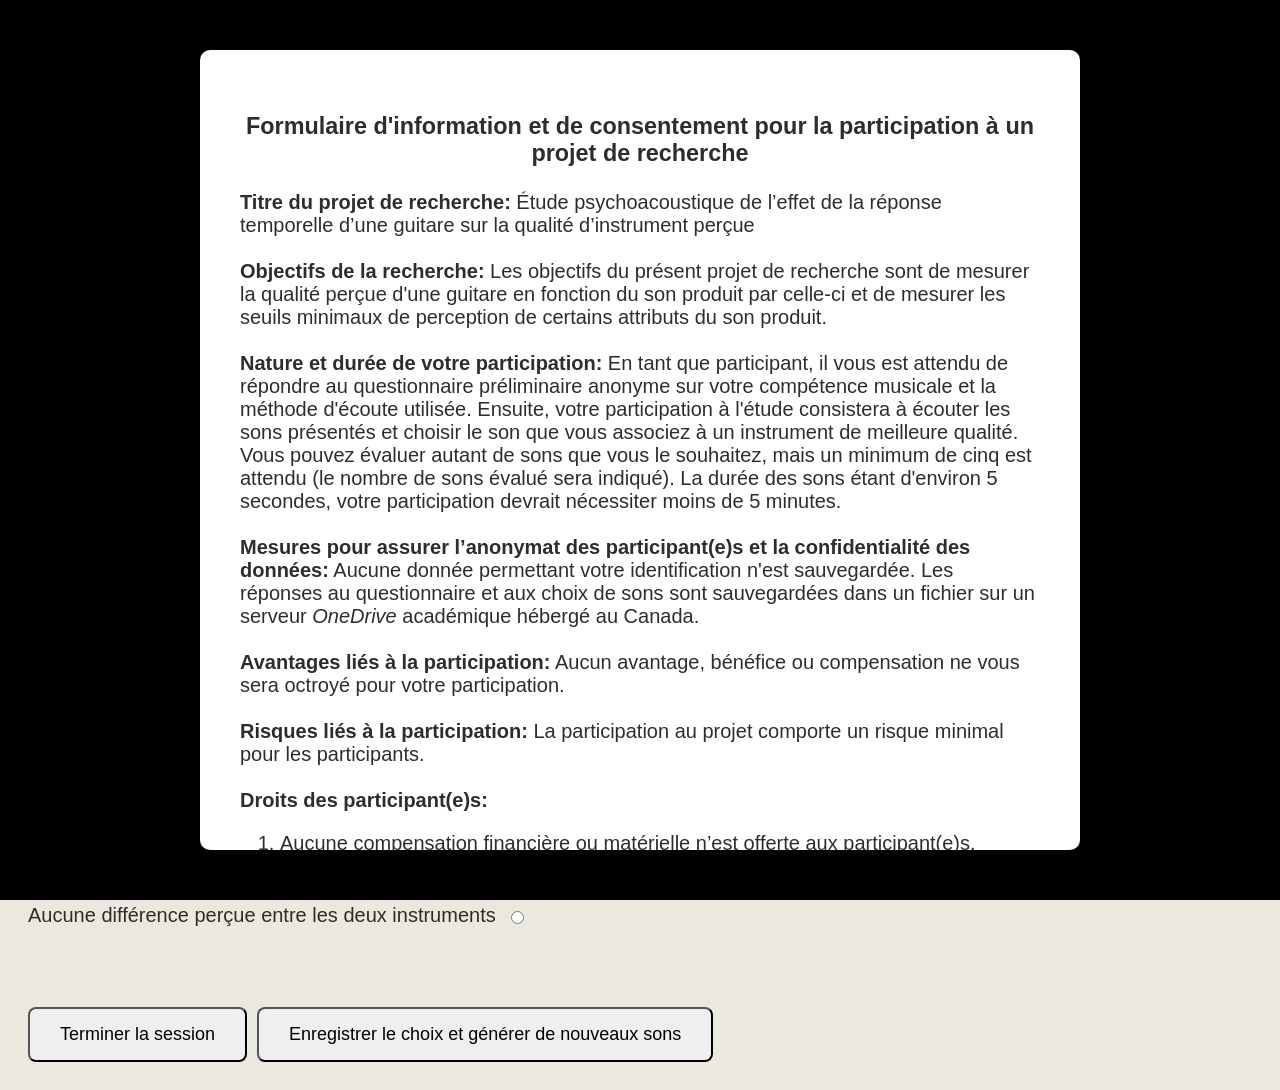
<file: guitpsyexp/index.html>
<!DOCTYPE html>
<!DOCTYPE html>
<html lang="en">
<head>
    <meta charset="UTF-8">
    <meta name="viewport" content="width=device-width, initial-scale=1.0">
    <title>Étude Psychoacoustique</title>
    <style>
        :root {
            --backgroud-color: #ebe8df;
            --text-color: #2e2d2b;
            --minor-point-color: #586c36;
        }
        body {
            font: 20px Arial;
            color: var(--text-color);
            background-color: var(--backgroud-color);
        }
        /* Modal backdrop */
        #overlay {
          position: fixed;
          top: 0;
          left: 0;
          width: 100%;
          height: 100%;
          background: rgba(0,0,0,1.0); /* semi-transparent black */
          display: flex;
          justify-content: center;
          align-items: center;
          z-index: 9999;
        }
        /* Modal content */
        #modal {
          background: white;
          padding: 2em;
          border-radius: 10px;
          text-align: center;
          max-width: 800px;
          max-height: 80vh;      /* modal never exceeds viewport height */
          overflow-y: auto;      /* scroll vertically if content is too tall */
        }
        /* button to close the consent form */
        #close-button {
          margin-top: 1em;
          padding: 0.5em 1em;
          cursor: pointer;
        }
        #exit-button {
          margin-top: 1em;
          padding: 0.5em 1em;
          cursor: pointer;
        }

        #header {
          display: flex;
          justify-content: flex-start;
          margin-left: auto;
          margin-right: auto;
          text-align: center;
          border: none;
          border-bottom: 2px solid var(--text-color);
        }

        div {}
        /* divs to organise elements in the main page */
        .stack{
            display: flex;
            flex-direction: column;
            gap: 1em; /* space between rows */
            padding: 10px;
        }
        .row{
            display: flex;
            align-items: center;
            justify-content: flex-start;
            gap: 10px;
            padding: 10px;
        }
        .row2{
            /* gap: 10px; */
            padding: 5px;
            align-items: left;
            /* border: 1px solid black; */
        }
        .container {
            display: flex;
            justify-content: space-evenly; /* even spacing */
            gap: 1em; /* optional spacing between columns */
            padding: 20px;
            border: 1px solid black;
        }
        .column {
            flex: 1; /* each column takes equal space */
            /* display: flex; */
            /* flex-direction: column; */
            border: 1px solid black;
            align-items: left; /* center content horizontally */
            justify-content: left; /* center content vertically if height increases */
            text-align: left;
            padding: 10px;
        }

        audio {
        }
        h1 {
            margin: 0;
            padding: 30px;
            /* border: 1px solid black; */
            align-self: flex-start;
            font-weight: normal;
        }
        button {
        /* background-color: #4CAF50;  green background */
        /* color: white;              /* white text */
        padding: 15px 30px;        /* bigger button size */
        font-size: 18px;           /* larger text */
        /* border: none;              /* remove default border */
        border-radius: 8px;        /* rounded corners */
        cursor: pointer;           /* hand cursor on hover */
        transition: background 0.3s ease; /* smooth hover effect */
        }
        .right-list {
        margin-left: auto;
        width: fit-content; /* or a fixed width */
        text-align: left;
        }
    </style>

</head>
<body>
    <div id="overlay">
      <div id="modal">
          <h3> 
              Formulaire d'information et de consentement pour la participation à un projet de recherche 
          </h3>
            <p style="text-align: left;">
            <b> Titre du projet de recherche:</b> Étude psychoacoustique de
            l’effet de la réponse temporelle d’une guitare sur la qualité
            d’instrument perçue 
            <br>
            <br>
            <b> Objectifs de la recherche: </b>
            Les objectifs du présent projet de recherche
            sont de mesurer la qualité
            perçue d'une guitare en fonction du son produit par celle-ci et de
            mesurer les seuils minimaux de perception de certains attributs du son
            produit. 
            <br>
            <br>
            <b> Nature et durée de votre participation:</b>
            En tant que participant, il vous est attendu de répondre au
            questionnaire préliminaire anonyme sur votre compétence musicale et la
            méthode d'écoute utilisée. Ensuite, votre participation à l'étude
            consistera à écouter les sons présentés et choisir le son que vous
            associez à un instrument de meilleure qualité. Vous pouvez évaluer
            autant de sons que vous le souhaitez, mais un minimum de cinq est
            attendu (le nombre de sons évalué sera indiqué). La durée des sons
            étant d'environ 5 secondes, votre participation devrait nécessiter
            moins de 5 minutes.  
            <br>
            <br>
            <b> Mesures pour assurer l’anonymat des participant(e)s et la confidentialité des données:</b>
            Aucune donnée permettant votre identification n'est sauvegardée. Les
            réponses au questionnaire et aux choix de sons sont sauvegardées
            dans un fichier sur un serveur <i>OneDrive</i> académique hébergé
            au Canada. 
            <br>
            <br>
            <b> Avantages liés à la participation:</b> Aucun avantage, bénéfice
            ou compensation ne vous sera octroyé pour votre participation.
            <br>
            <br>
            <b> Risques liés à la participation:</b> La participation au projet
            comporte un risque minimal pour les participants.
            <br>
            <br>
            <b> Droits des participant(e)s:</b>
            </p>
            <ol class="right-list">
            <li>Aucune compensation financière ou matérielle n’est offerte aux
                participant(e)s.
            </li> 
            <li>La participation à ce projet est volontaire. Vous pouvez mettre
                fin à votre participation à tout moment en quittant la page
                web. Les réponses pour lesquelles le formulaire a été
                enregistré seront sauvegardées. Comme le questionnaire est
                anonyme, il ne vous sera pas possible de demander le retrait
                des réponses fournies puisque nous ne pouvons pas faire le lien
                entre vos réponses et votre identité.
            </li> 
            </ol>
            <p style="text-align: left;">
            <b> Gestion des données de recherche:</b> À la fin de la période de
            collecte de données, les données seront téléchargées sur un poste
            de travail afin d'en faire l'analyse pour la rédaction d'une
            publication scientifique. Les données seront ensuite supprimées du
            serveur <i>OneDrive</i> et entreposées sur un disque dur dans les
            bureaux du directeur de l'École de Lutherie Bruand. les résultats
            de recherche vous seront partagés par le même canal ayant servi à
            votre recrutement.
            <br>
            <br>
            <b> Questions et plaintes:</b> 
            <br>
            <br>
            Toute question concernant cette recherche peut être adressée aux
            chercheur(e)s dont les coordonnées apparaissent au bas de cette
            page. 
            <br>
            <br>
            Ce projet de recherche a été évalué et approuvé par un Comité
            d’éthique de la recherche du cégep du Vieux Montréal. Toute plainte
            relative à votre participation à cette recherche peut y être
            adressée.
            <br>
            <br>
            Pour toute question concernant vos droits en tant que participant à
            ce projet de recherche ou si vous avez des plaintes à formuler,
            vous pouvez communiquer avec la Direction adjointe des études aux
            programmes et à la recherche:<br>
            <a href="mailto:nsavard@cvm.qc.ca">
                Envoyer un courriel</a><br> Téléphone: (514) 983-3437, poste 2262.
            <br>
            <br>
            <b> Remerciements:</b> Votre collaboration est essentielle à la
            réalisation de notre projet et l’équipe de recherche tient à vous
            en remercier. 
            <br>
            <br>
            <b> Consentement: </b>
            J’ai lu et compris la présente page qui expose les conditions,
            les risques et les avantages de ma participation à la recherche
            intitulée : «Étude psychoacoustique de
            l’effet de la réponse temporelle d’une guitare sur la qualité
            d’instrument perçue». Le cas échéant, j’ai obtenu des réponses
            satisfaisantes aux questions posées au sujet de cette recherche.
            J’accepte librement de participer. Je peux également refuser de
            répondre à certaines questions. Mon refus de participer ou de
            répondre à certaines questions n’aura aucune incidence.
            </p>

            <div class="row2">
            <button id="close-button">J’accepte de participer à la recherche</button>
            <button id="exit-button">Je refuse de participer à la recherche</button>
            </div>

            <p style="text-align: left;">
            <b> Déclaration des chercheurs:</b><br>
            Le chercheur principal, Louis Brillon, s'engage à respecter les
            modalités du projet de recherche convenues avec le Comité d’éthique de
            la recherche Cégep du Vieux Montréal. 
            <br>
            Les chercheurs déclarent qu'ils n'ont aucun conflit d'intérêt connu qui
            pourrait influencer le travail de recherche dans le cadre du présent
            projet.
            <br>
            <br>
            <b> Coordonnées des chercheurs:</b>
            <br>
            <br>
            <b> Chercheur principal </b>
            <br>
            Louis Brillon<br>
            <a href="mailto:louisbrillon@hotmail.com">Envoyer un
                courriel</a><br>
            École-atelier Lutherie-Guitare Bruand<br>
            945 Ch. de Chambly, Longueuil, QC J4H 4A9<br>
            (450) 679-2630 poste 2665 <br>
            <br>
            <b> Co-chercheur </b><br>
            Olivier Chabot<br>
            <a href="mailto:olivier.chabot@etud.polymtl.ca">Envoyer un
                courriel</a><br>
            École-atelier Lutherie-Guitare Bruand<br>
            945 Ch. de Chambly, Longueuil, QC J4H 4A9<br>
            (450) 679-2630 poste 2665 <br>
            </p>
      </div>
    </div>

    <!-- Header removed: the embedding app already shows the Bruand logo and the
         "Étude psycho-acoustique" tab title above the iframe. -->

    <div class="stack" id="userInfoForm">
    </div>

    <div class="stack">

      <p>
        <b> Évaluation des instruments </b>
        <br>
        Quelle sonorité de guitare préférez-vous?
        <br>
        (ajustez le volume de votre appareil pour une écoute confortable)
      </p>
      <div class="row" id="messageContainer">
      </div>

      <div class="row">
        <label for="SonA" id="soundALabel">  Instrument A </label><br>
        <div id="SoundAContainer">
        </div>
        <p> Choix :</p>
        <input type="radio" id="SonA" name="sound-choice" value="A">
      </div>

      <div class="row">
        <label for="SonB" id="soundBLabel">  Instrument B </label><br>
        <div id="SoundBContainer">
        </div>
        <p> Choix :</p>
        <input type="radio" id="SonB" name="sound-choice" value="B">
      </div>

      <div class="row">
        <label for="SonNone" id="soundNoneLabel"> Aucune différence perçue entre les deux instruments </label>
        <input type="radio" id="SonNone" name="sound-choice" value="none">
      </div>

      <div class="row" id="soundLoadMessage">
      </div>

      <div class="row">
        <button id="end-session"> Terminer la session </button>
        <button id="choice-save">Enregistrer le choix et générer de nouveaux sons</button>
      </div>
      <!-- <div class="row">
        <button id="choice-del">Supprimer mes réponses et terminer la session</button>
      </div>
    </div> -->

    <script src="script_onedrive.js"></script>
</body>
</html>
</file>
